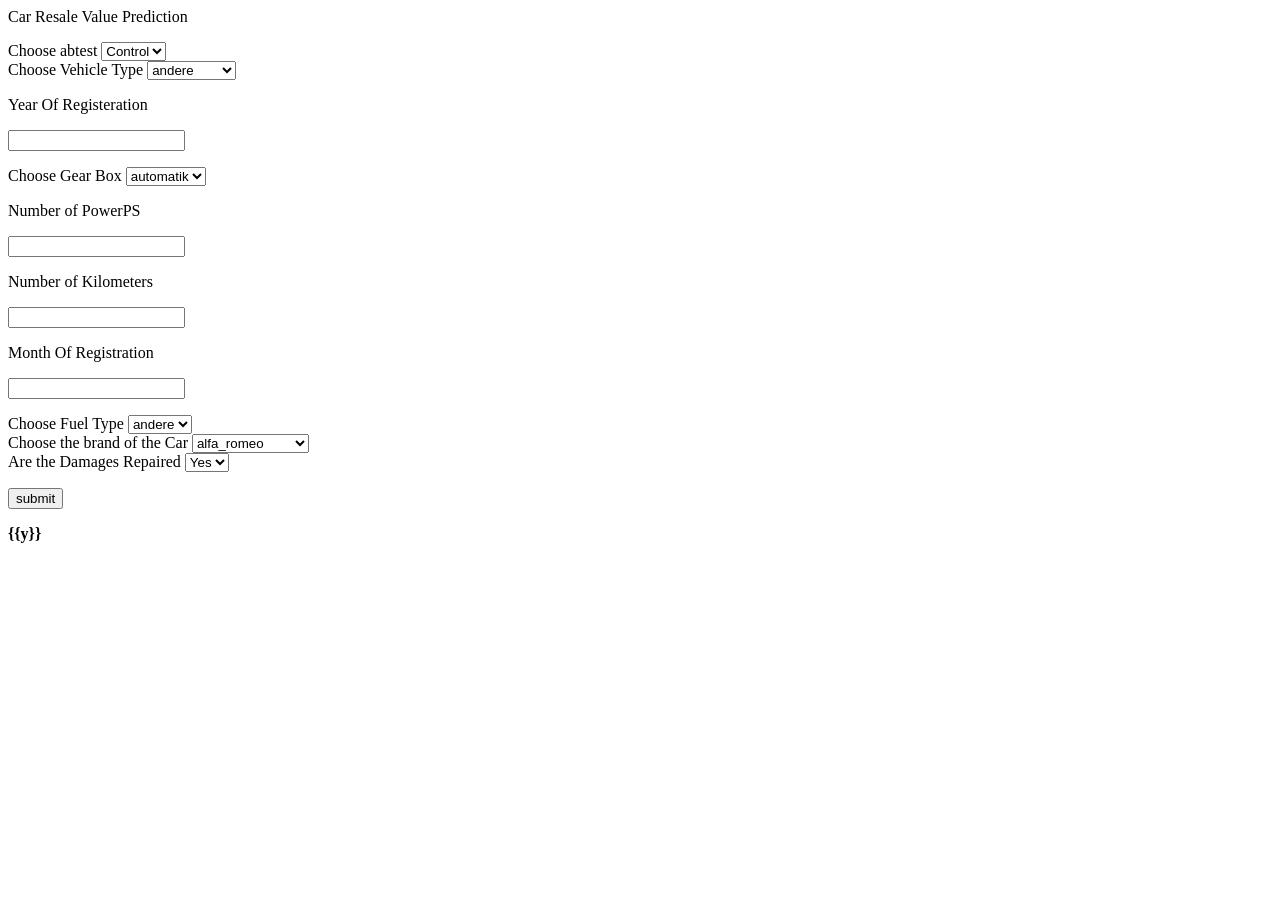
<file: Project Development/Sprint 3/index.html>
<html>
<body>
    <p>Car Resale Value Prediction</p>
    <form action = "/login" method= "POST">
    
    <label for = "abtest">Choose abtest</label>
    <select name ="ab">
    <option Value = "0">Control</option>
    <option Value = "1">Test</option>
    </select>
    <br>
    
    <label for = "vehicle">Choose Vehicle Type</label>
    <select name ="vehicle">
    <option Value = "0">andere </option>
    <option Value = "1">bus </option>
    <option Value = "2">cabrio </option>
    <option Value = "3">coupe</option>
    <option Value = "4">kleinwagen</option>
    <option Value = "5">kombi</option>
    <option Value = "6">limousine</option>
    <option Value = "7">suv</option>
    </select>
    
    <p>Year Of Registeration</p>
    <p><input type= "number" name = "year" /></p>
    
    <label for = "gear">Choose Gear Box</label>
    <select name ="gear">
    <option Value = "0">automatik </option>
    <option Value = "1">manuell</option>
    </select><br>
    
    <p>Number of PowerPS</p>
    <p><input type= "number" name = "power" /></p>
    
    <p>Number of Kilometers</p>
    <p><input type= "number" name = "kilometer" /></p>
    
    <p>Month Of Registration</p>
    <p><input type= "number" name = "month" /></p>
    
    <label for = "fuel">Choose Fuel Type</label>
    <select name ="fuel">
    <option Value = "0">andere</option>
    <option Value = "1">benzin</option>
    <option Value = "2">cng</option>
    <option Value = "3">diesel</option>
    <option Value = "4">elektro</option>
    <option Value = "5">hybrid</option>
    <option Value = "6">lpg</option>
    </select><br>
    
    
    <label for = "brand">Choose the brand of the Car</label>
    <select name ="brand">
    <option Value = "0">alfa_romeo</option>
    <option Value = "1">audi</option>
    <option Value = "2">bmw</option>
    <option Value = "3">chevrolet</option>
    <option Value = "4">chrysler</option>
    <option Value = "5">citroen</option>
    <option Value = "6">dacia</option>
    <option Value = "7">daewoo</option>
    <option Value = "8">daihatsu</option>
    <option Value = "9">fiat</option>
    <option Value = "10">ford</option>
    <option Value = "11">honda</option>
    <option Value = "12">hyundai</option>
    <option Value = "13">jaguar</option>
    <option Value = "14">jeep</option>
    <option Value = "15">kia</option>
    <option Value = "16">lada</option>
    <option Value = "17">lancia</option>
    <option Value = "18">land_rover</option>
    <option Value = "19">mazda</option>
    <option Value = "20">mercedes_benz</option>
    <option Value = "21">mini</option>
    <option Value = "22">mitsubishi</option>
    <option Value = "23">nissan</option>
    <option Value = "24">opel</option>
    <option Value = "25">peugeot</option>
    <option Value = "26">porsche</option>
    <option Value = "27">renault</option>
    <option Value = "28">rover</option>
    <option Value = "29">saab</option>
    <option Value = "30">seat</option>
    <option Value = "31">skoda</option>
    <option Value = "32">smart</option>
    <option Value = "33">sonstige_autos</option>
    <option Value = "34">subaru</option>
    <option Value = "35">suzuki</option>
    <option Value = "36">toyota</option>
    <option Value = "37">trabant</option>
    <option Value = "38">volkswagen</option>
    <option Value = "39">volvo</option>
    </select><br>
    
    <label for = "damage">Are the Damages Repaired</label>
    <select name ="damage">
    <option Value = "0">Yes</option>
    <option Value = "1">No</option>
    </select>
    
    <p><input type="submit" value = "submit" /></p>
    </form>
    
    <b>{{y}}</b>
</body>
</html>
</file>
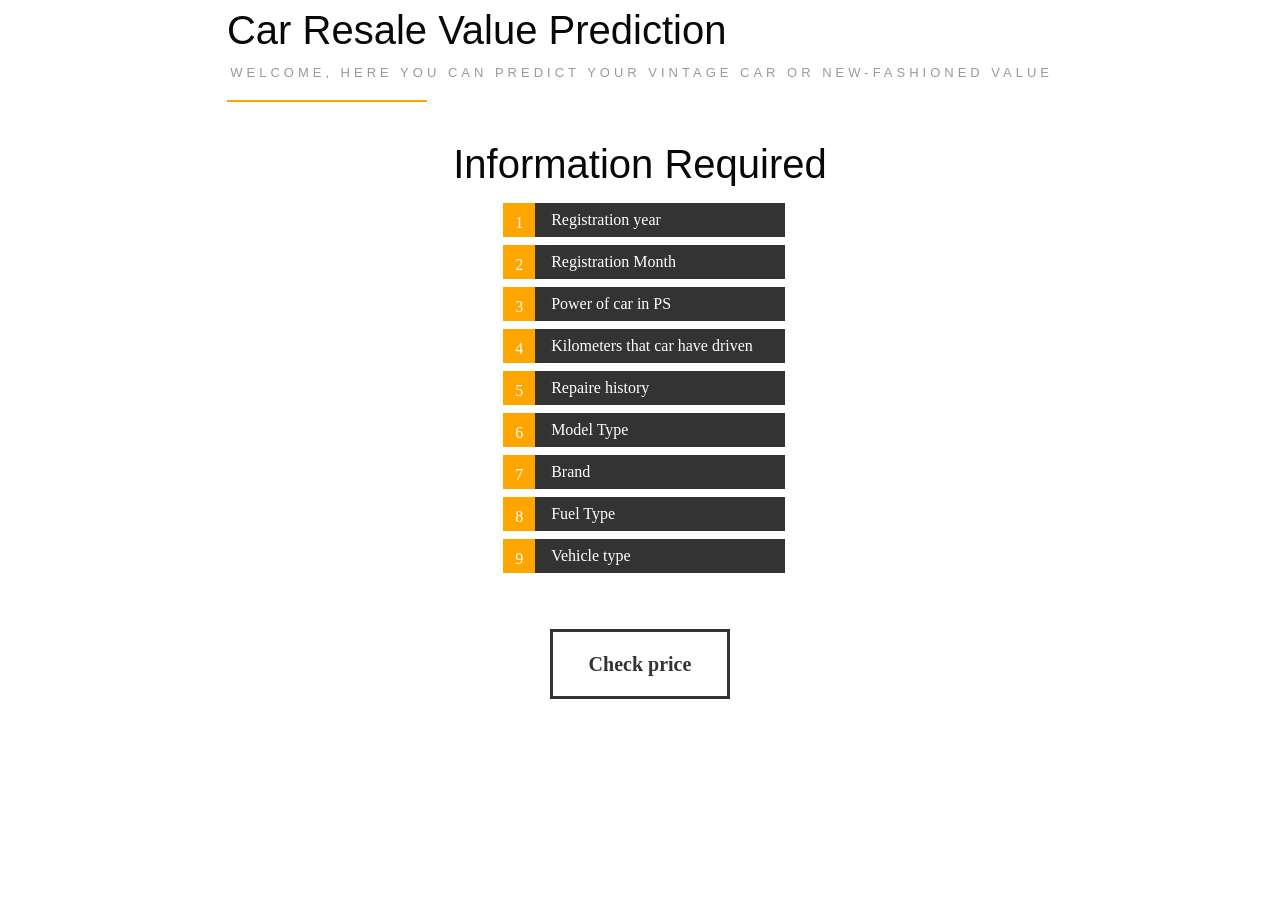
<file: Application Building/HTML page/car.html>
<!DOCTYPE html>
<nav lang="en" dir="ltr">
  <head>
    <title>Car Resale Value </title>
    <style>
        h1 {
          position: relative;
          padding: 0;
          margin: 0;
          font-family: "Raleway", sans-serif;
          font-weight: 300;
          font-size: 40px;
          color: #080808;
          -webkit-transition: all 0.4s ease 0s;
          -o-transition: all 0.4s ease 0s;
          transition: all 0.4s ease 0s;
        }

        h1 span {
          display: block;
          font-size: 0.5em;
          line-height: 1.3;
        }
        h1 em {
          font-style: normal;
          font-weight: 600;
        }

        .two h1 {
          text-transform: capitalize;
        }
        .two h1:before {
          position: absolute;
          left: 0;
          bottom: 0;
          width: 200px;
          height: 2px;
          content: "";
          background-color: orange;
        }

        .two h1 span {
          font-size: 13px;
          font-weight: 500;
          text-transform: uppercase;
          letter-spacing: 4px;
          line-height: 3em;
          padding-left: 0.25em;
          color: rgba(0, 0, 0, 0.4);
          padding-bottom: 10px;
        }
        .alt-two h1 {
          text-align:center;
        }
        .alt-two h1:before {
          left:50%; margin-left:-30px;
        }

        .headding {
          width: fit-content;
          margin: auto;
        }
        .btn--border {
          display: flex;
          width: 180px;
          height: 70px;
          justify-content: center;
          align-items: center;
          color: #333;
          font-weight: bold;
          font-size: 20px;
          background: #fff;
          text-decoration: none;
          border: 3px solid #333;
          transition: .3s;
          box-sizing: border-box;
          position: relative;
        }
        .btn--border::before {
          content: '';
          height: 0;
          width: 0;
          right: -3px;
          top: -3px;
          position: absolute;
          border-top: 3px solid orange;
          border-right: 3px solid orange;
          border-left: 3px solid transparent;
          border-bottom: 3px solid transparent;
          opacity: 0;
          transition: .5s;
        }

        .btn--border::after {
          content: '';
          height: 0;
          width: 0;
          bottom: -3px;
          left: -3px;
          position: absolute;
          border-bottom: 3px solid orange;
          border-left: 3px solid orange;
          border-right: 3px solid transparent;
          border-top: 3px solid transparent;
          opacity: 0;
          transition:.5s;
        }

        .btn--border:hover {
          background: #333;
          color: orange;
        }
        .btn--border:hover::before,
        .btn--border:hover::after {
          height: 100%;
          width: 100%;
          opacity: 1;
        }
        .wrapper {
          display: flex;
          justify-content: space-evenly;
          margin-bottom: 100px;
        }

        .c-list {
          counter-reset: list;
          list-style-type: none;
        }
        .c-list li {
          position: relative;
          background-color: #333;
          padding: 0.5rem 2rem 0.5rem 1rem;
        }
        .c-list li:before {
          counter-increment: list;
          content: counter(list);
          position: absolute;
          line-height: 2.5;
          top: 50%;
          left: -2rem;
          transform: translateY(-50%);
          width: 2rem;
          height: 100%;
          background: orange;
          text-align: center;
          color: white;
        }
          .listw {
          margin: 0;
          display: flex;
          flex-direction: column;
          justify-content: center;
          align-items: center;
          color: white !important;
          padding: 40px 0;
        }
        li ~ li {
          margin-top: 0.5rem;
        }

    </style>
  </head>
  <body>
    <div class="two headding">
      <h1>Car Resale Value Prediction
        <span>Welcome, Here you can predict your Vintage car or New-fashioned value</span>
      </h1>
    </div>
    <div class="listw">
      <h1 class="c-wa-i">Information Required</h1>
      <ol class="c-list">
        <li>Registration year</li>
        <li>Registration Month</li>
        <li>Power of car in PS</li>
        <li>Kilometers that car have driven</li>
        <li>Repaire history</li>
        <li>Model Type</li>
        <li>Brand</li>
        <li>Fuel Type</li>
        <li>Vehicle type</li>
      </ol>
    </div>
    <div class="wrapper">
      <a href="./predict_page"  class="btn--border" >Check price</a>
    </div>
  </body>
</html>
</file>
